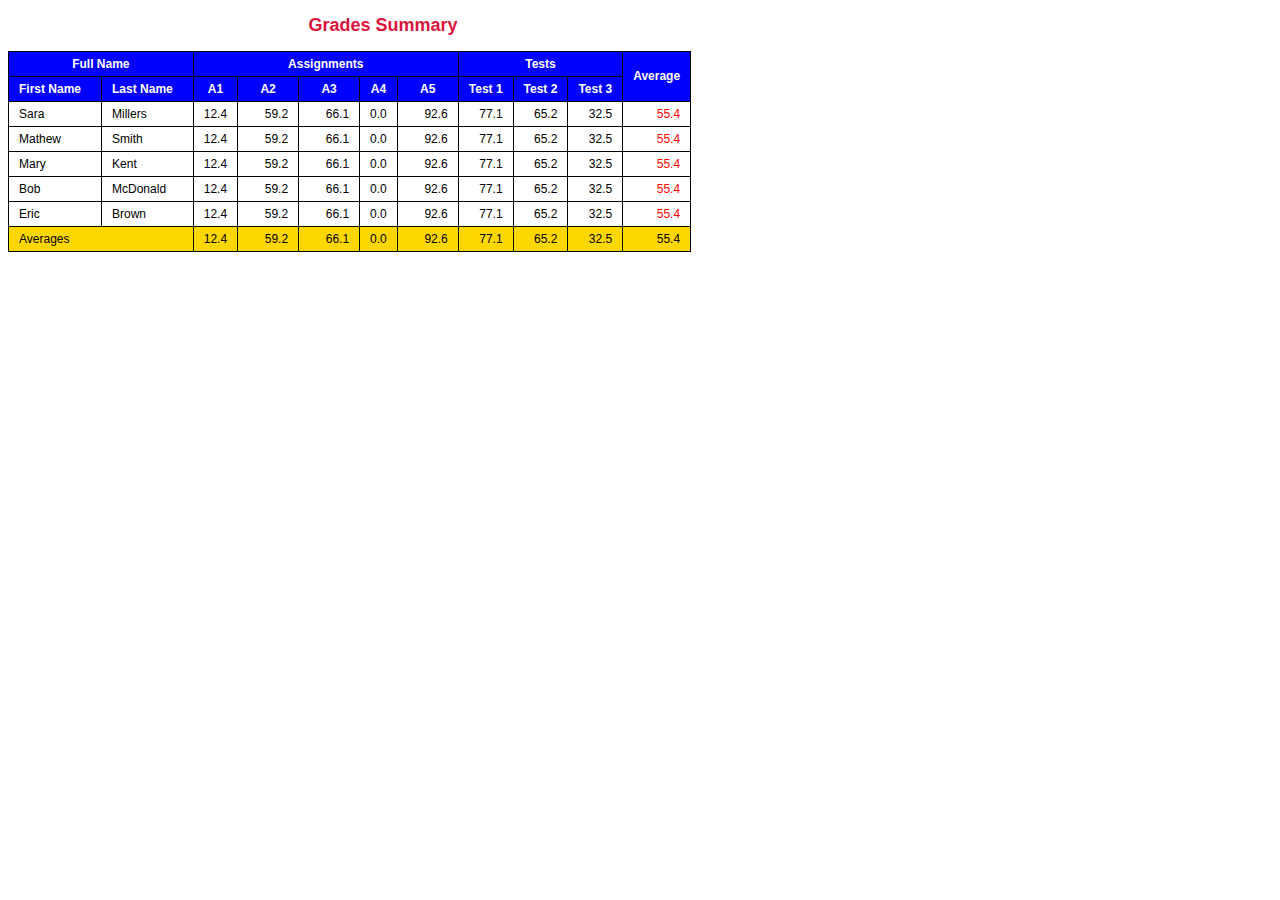
<file: index.html>
<!DOCTYPE html>
<html>
    <head>
        <rel>
            <link rel="Stylesheet" href="table.css" type="text/css">
        </rel>
    </head>
    <body>
        <h2>
            Grades Summary
        </h2>
        <table>
            <thead>
                <tr>
                    <th colspan="2">Full Name</th>
                    <th colspan="5">Assignments</th>
                    <th colspan="3">Tests</th>
                    <th rowspan="2">Average</th>
                </tr>
                <tr>
                    <th class="name">First Name</th>
                    <th class="name">Last Name</th>
                    <th>A1</th>
                    <th class="space">A2</th>
                    <th class="space">A3</th>
                    <th>A4</th>
                    <th class="space">A5</th>
                    <th>Test 1</th>
                    <th>Test 2</th>
                    <th>Test 3</th>
                </tr>
            </thead>
            <tbody>
                <tr>
                    <td class="name">Sara</td>
                    <td class="name">Millers</td>
                    <td>12.4</td>
                    <td id="right">59.2</td>
                    <td id="right">66.1</td>
                    <td id="right">0.0</td>
                    <td id="right">92.6</td>
                    <td id="right">77.1</td>
                    <td id="right">65.2</td>
                    <td id="right">32.5</td>
                    <td class="red"  id="right">55.4</td>
                </tr>
                <tr>
                    <td class="name">Mathew</td>
                    <td class="name">Smith</td>
                    <td>12.4</td>
                    <td id="right">59.2</td>
                    <td id="right">66.1</td>
                    <td id="right">0.0</td>
                    <td id="right">92.6</td>
                    <td id="right">77.1</td>
                    <td id="right">65.2</td>
                    <td id="right">32.5</td>
                    <td class="red"  id="right">55.4</td>
                </tr>
                <tr>
                    <td class="name">Mary</td>
                    <td class="name">Kent</td>
                    <td>12.4</td>
                    <td id="right">59.2</td>
                    <td id="right">66.1</td>
                    <td id="right">0.0</td>
                    <td id="right">92.6</td>
                    <td id="right">77.1</td>
                    <td id="right">65.2</td>
                    <td id="right">32.5</td>
                    <td class="red"  id="right">55.4</td>
                </tr>
                <tr>
                    <td class="name">Bob</td>
                    <td class="name">McDonald</td>
                    <td>12.4</td>
                    <td id="right">59.2</td>
                    <td id="right">66.1</td>
                    <td id="right">0.0</td>
                    <td id="right">92.6</td>
                    <td id="right">77.1</td>
                    <td id="right">65.2</td>
                    <td id="right">32.5</td>
                    <td class="red"  id="right">55.4</td>
                </tr>
                <tr>
                    <td class="name">Eric</td>
                    <td class="name">Brown</td>
                    <td>12.4</td>
                    <td id="right">59.2</td>
                    <td id="right">66.1</td>
                    <td id="right">0.0</td>
                    <td id="right">92.6</td>
                    <td id="right">77.1</td>
                    <td id="right">65.2</td>
                    <td id="right">32.5</td>
                    <td class="red"  id="right">55.4</td>
                </tr>
            </tbody>
            <tfoot>
                <tr>
                <td colspan="2">Averages</td>
                <td class=>12.4</td>
                <td id="right">59.2</td>
                <td id="right">66.1</td>
                <td id="right">0.0</td>
                <td id="right">92.6</td>
                <td id="right">77.1</td>
                <td id="right">65.2</td>
                <td id="right">32.5</td>
                <td id="right" id="right">55.4</td>
                </tr>
            </tfoot>
        </table>
    </body>
</html>
</file>
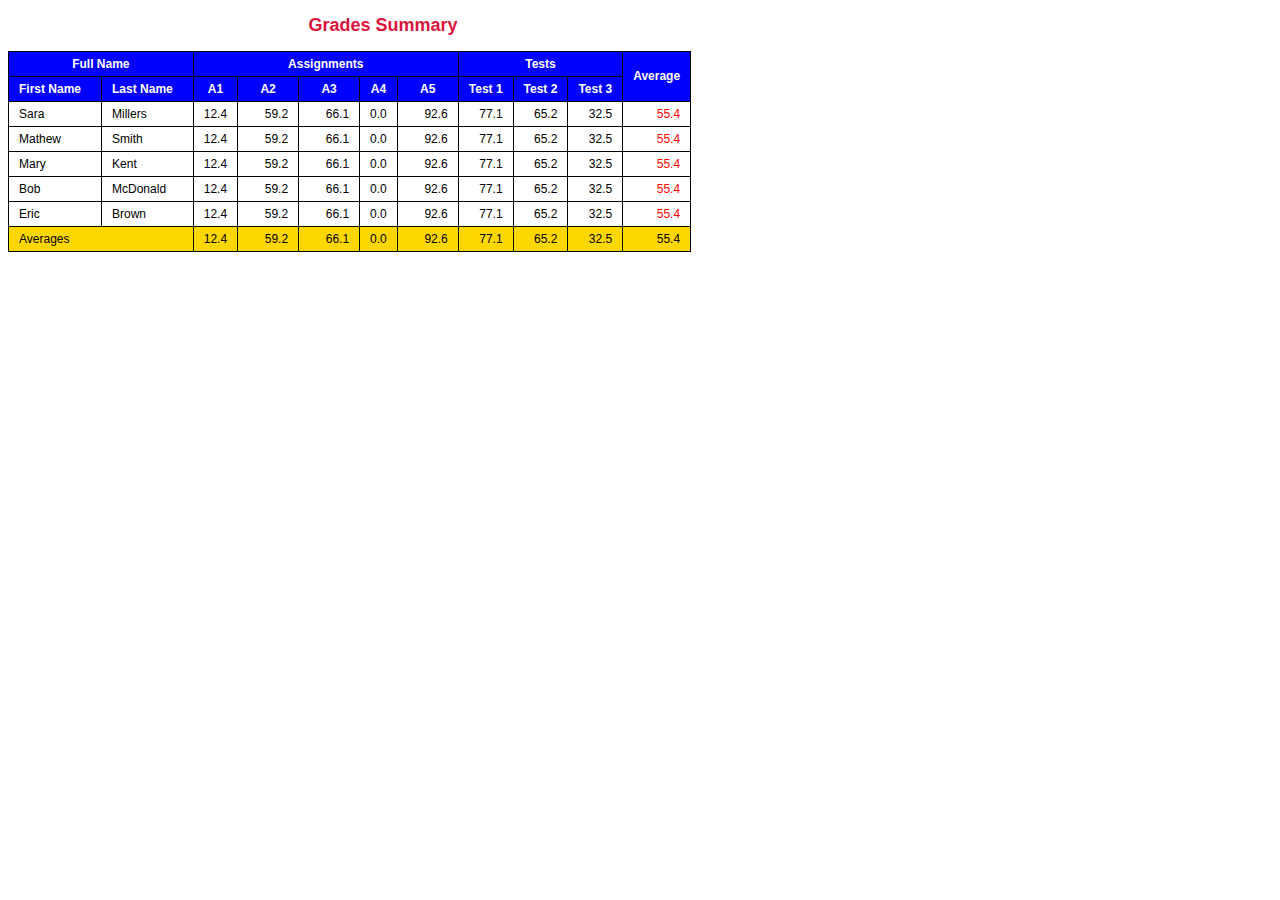
<file: tables.html>
<!DOCTYPE html>
<html>
    <head>
        <rel>
            <link rel="Stylesheet" href="table.css" type="text/css">
        </rel>
    </head>
    <body>
        <h2>
            Grades Summary
        </h2>
        <table>
            <thead>
                <tr>
                    <th colspan="2">Full Name</th>
                    <th colspan="5">Assignments</th>
                    <th colspan="3">Tests</th>
                    <th rowspan="2">Average</th>
                </tr>
                <tr>
                    <th class="name">First Name</th>
                    <th class="name">Last Name</th>
                    <th>A1</th>
                    <th class="space">A2</th>
                    <th class="space">A3</th>
                    <th>A4</th>
                    <th class="space">A5</th>
                    <th>Test 1</th>
                    <th>Test 2</th>
                    <th>Test 3</th>
                </tr>
            </thead>
            <tbody>
                <tr>
                    <td class="name">Sara</td>
                    <td class="name">Millers</td>
                    <td>12.4</td>
                    <td id="right">59.2</td>
                    <td id="right">66.1</td>
                    <td id="right">0.0</td>
                    <td id="right">92.6</td>
                    <td id="right">77.1</td>
                    <td id="right">65.2</td>
                    <td id="right">32.5</td>
                    <td class="red"  id="right">55.4</td>
                </tr>
                <tr>
                    <td class="name">Mathew</td>
                    <td class="name">Smith</td>
                    <td>12.4</td>
                    <td id="right">59.2</td>
                    <td id="right">66.1</td>
                    <td id="right">0.0</td>
                    <td id="right">92.6</td>
                    <td id="right">77.1</td>
                    <td id="right">65.2</td>
                    <td id="right">32.5</td>
                    <td class="red"  id="right">55.4</td>
                </tr>
                <tr>
                    <td class="name">Mary</td>
                    <td class="name">Kent</td>
                    <td>12.4</td>
                    <td id="right">59.2</td>
                    <td id="right">66.1</td>
                    <td id="right">0.0</td>
                    <td id="right">92.6</td>
                    <td id="right">77.1</td>
                    <td id="right">65.2</td>
                    <td id="right">32.5</td>
                    <td class="red"  id="right">55.4</td>
                </tr>
                <tr>
                    <td class="name">Bob</td>
                    <td class="name">McDonald</td>
                    <td>12.4</td>
                    <td id="right">59.2</td>
                    <td id="right">66.1</td>
                    <td id="right">0.0</td>
                    <td id="right">92.6</td>
                    <td id="right">77.1</td>
                    <td id="right">65.2</td>
                    <td id="right">32.5</td>
                    <td class="red"  id="right">55.4</td>
                </tr>
                <tr>
                    <td class="name">Eric</td>
                    <td class="name">Brown</td>
                    <td>12.4</td>
                    <td id="right">59.2</td>
                    <td id="right">66.1</td>
                    <td id="right">0.0</td>
                    <td id="right">92.6</td>
                    <td id="right">77.1</td>
                    <td id="right">65.2</td>
                    <td id="right">32.5</td>
                    <td class="red"  id="right">55.4</td>
                </tr>
            </tbody>
            <tfoot>
                <tr>
                <td colspan="2">Averages</td>
                <td class=>12.4</td>
                <td id="right">59.2</td>
                <td id="right">66.1</td>
                <td id="right">0.0</td>
                <td id="right">92.6</td>
                <td id="right">77.1</td>
                <td id="right">65.2</td>
                <td id="right">32.5</td>
                <td id="right" id="right">55.4</td>
                </tr>
            </tfoot>
        </table>
    </body>
</html>
</file>
<file: table.css>
body{
    font-family:Arial;
    font-size:12px;
}
td,tr,th{
    padding:5px 10px 5px 10px;
    border:solid 1px black;
}
table{

    border-collapse:collapse;
}
thead{
    color:white;
    background-color:blue;
}
tfoot{
    background-color:gold;
}
.space{
    width:40px;
    text-align:center;
}
.name{
    padding-right:20px;
}
.red{
    color:red;
}
#right{
    text-align:right;
}
h2{
    width:750px;
    text-align:center;
    color:crimson;
}
</file>
